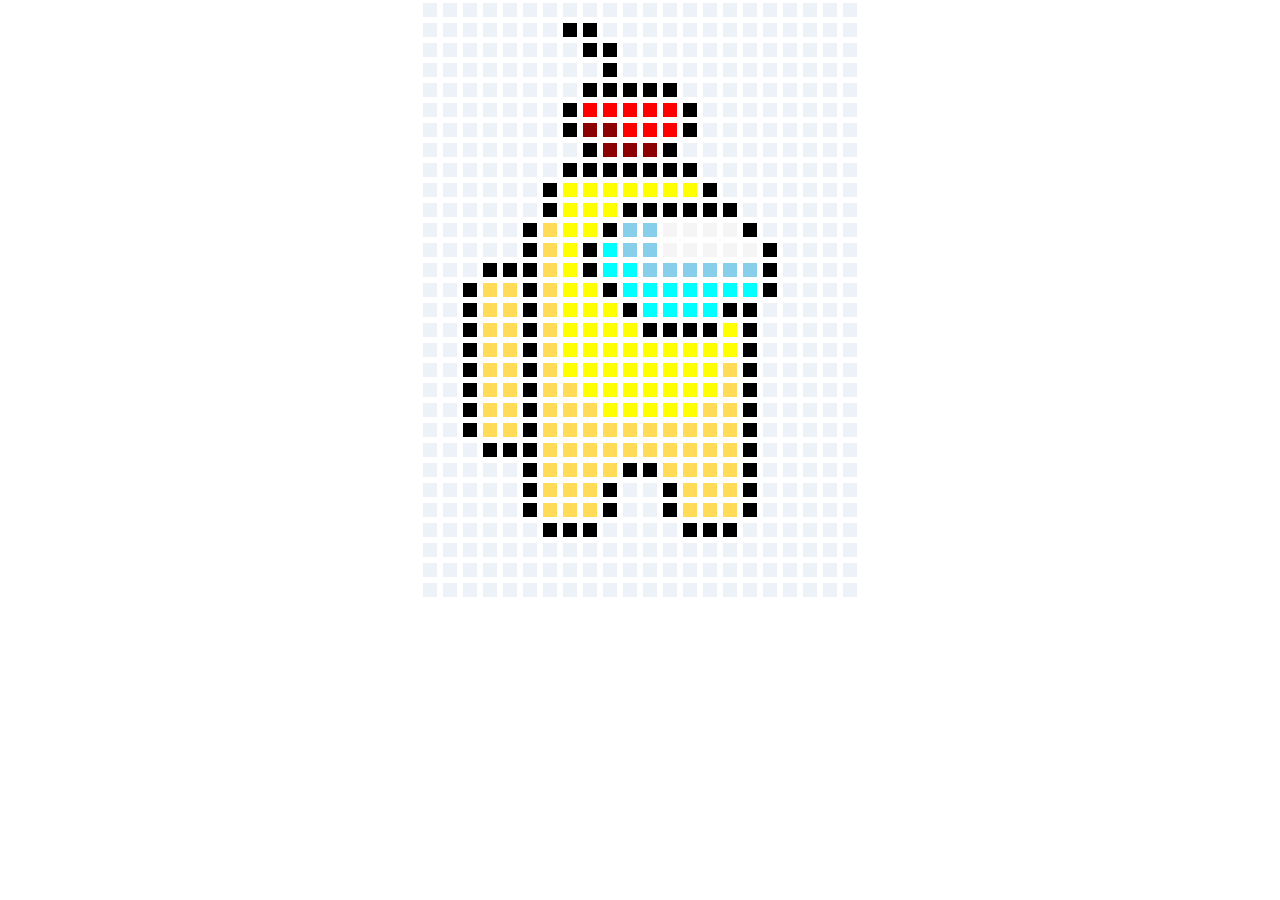
<file: THA.8/index.html>
<!DOCTYPE html>
<html lang="en">
<head>
    <link rel="stylesheet" href="style.css">
    <meta charset="UTF-8">
    <meta http-equiv="X-UA-Compatible" content="IE=edge">
    <title>Document</title>
</head>
<body>
    <main class="container">
        <div class="grid-container">
            
        </div>
    </main>
    <script src="./index.js"></script>
</body>
</html>
</file>
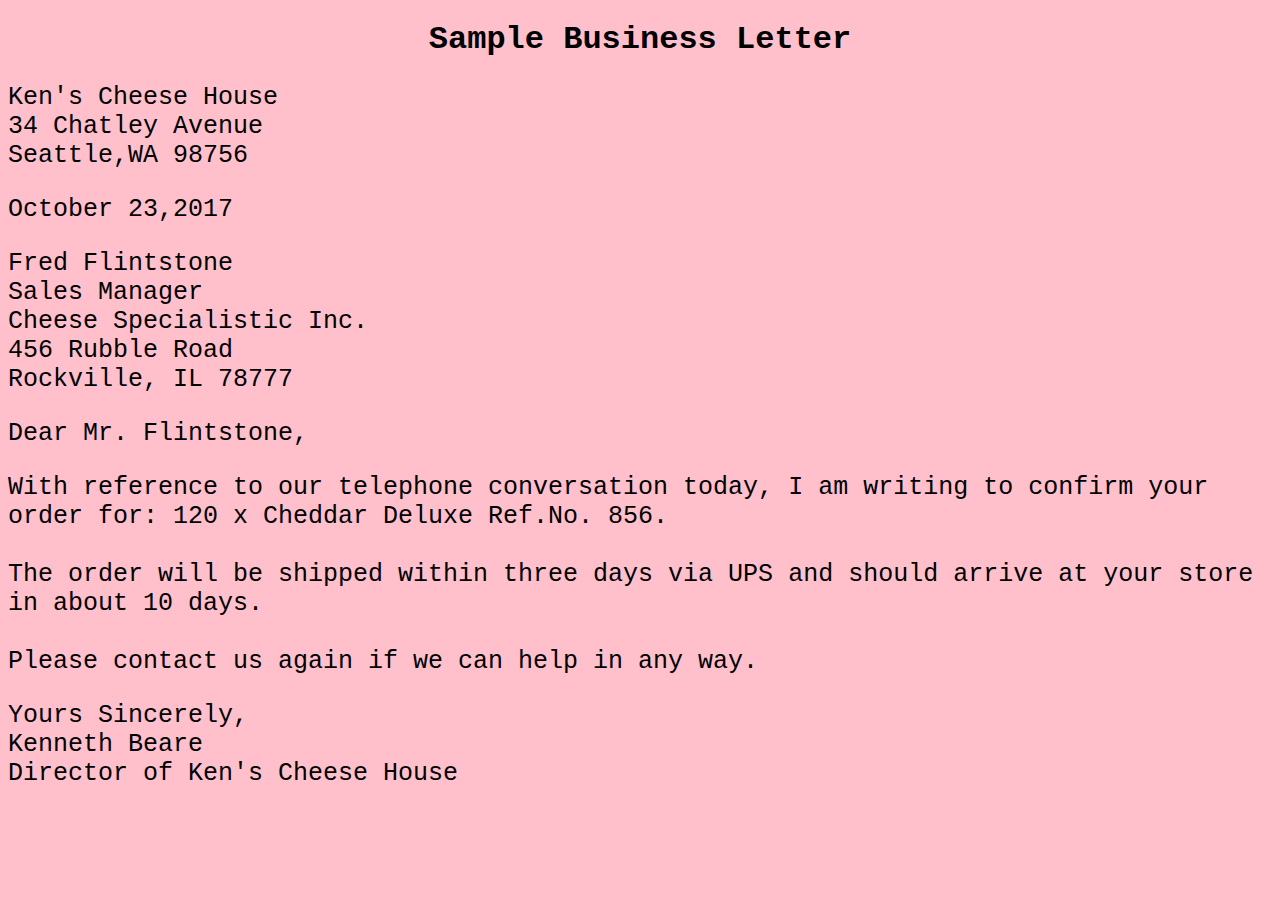
<file: THA2/index.html>
<!DOCTYPE html>
<html lang="en">
<head>
    <meta charset="UTF-8">
    <meta http-equiv="X-UA-Compatible" content="IE=edge">
    <meta name="viewport" content="width=device-width, initial-scale=1.0">
    <title>Letter</title>
    <link rel="stylesheet" href="./letter.css">
</head>

<body>
    <h1>
        Sample Business Letter
    </h1>
    <p>
        Ken's Cheese House<br>34 Chatley Avenue <br>Seattle,WA 98756
    </p> 
    <p>October 23,2017</p>
    <p>
        Fred Flintstone <br>
        Sales Manager <br>
        Cheese Specialistic Inc. <br>
        456 Rubble Road <br>
        Rockville, IL 78777
    </p>
    <p>
        Dear Mr. Flintstone,
    </p>
    <p>
        With reference to our telephone conversation today, I  am writing to confirm your order for: 120 x Cheddar Deluxe Ref.No. 856.<br><br>
        The order will be shipped within three days via UPS and should arrive at your store in about 10 days.<br><br>
        Please contact us again if we can help in any way.
    </p>   
    <p>
        Yours Sincerely,<br>
        Kenneth Beare<br>
        Director of Ken's Cheese House<br>
    </p>

    
</body>
</html>
</file>
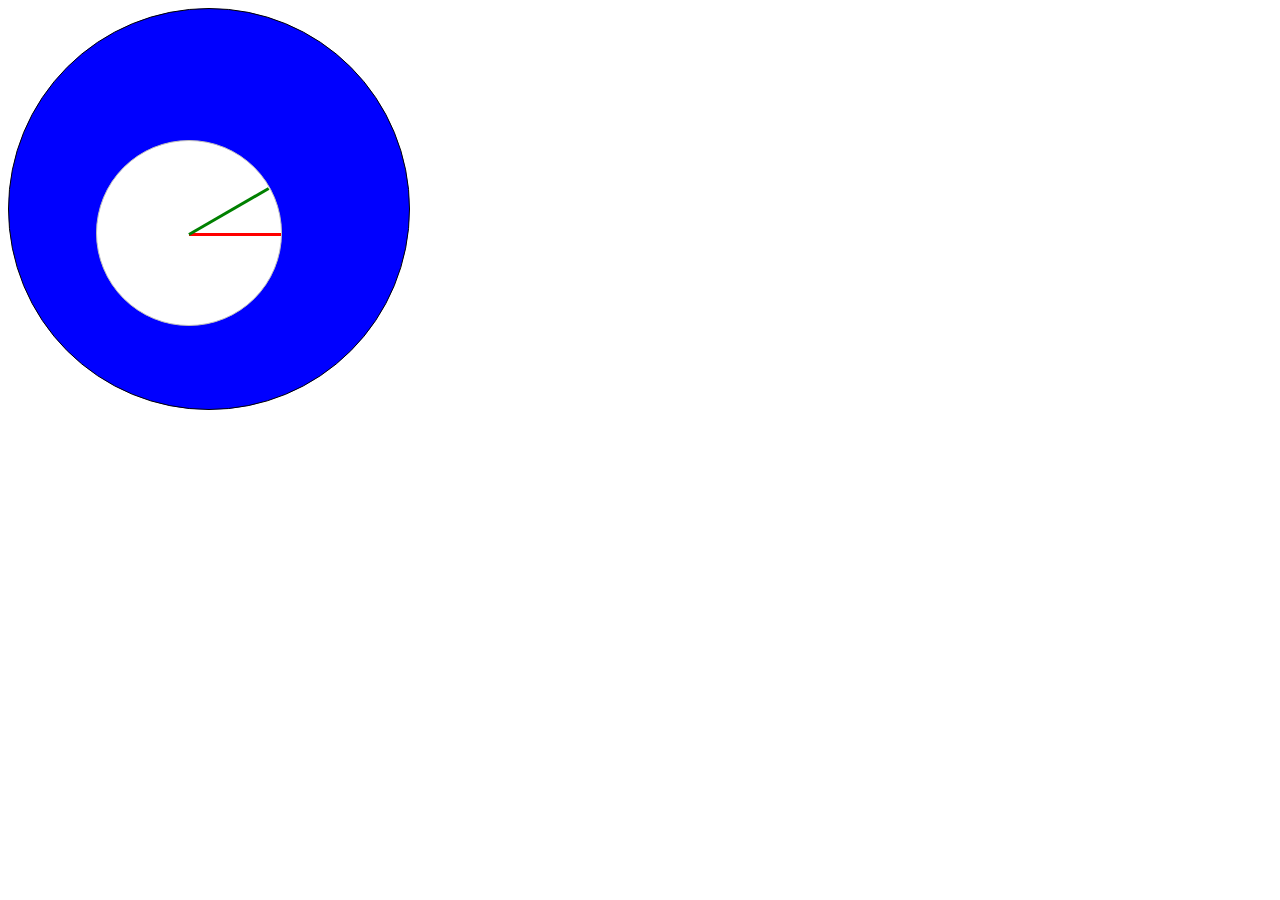
<file: tha-4pr.html>
<html>
<head>
<style>
.parent {
       background-color:blue;
       width:400px; /* You can define it by % also */
       height:400px; /* You can define it by % also*/
       position:relative;
       border:1px solid black;
       border-radius: 50%;
  }

.circle-container {
  display: block;
  position: absolute;
  top: 15.5%;
  left: 7.5%;
  background: #fff;
  width: 11.5em;
  height: 11.5em;
  border-radius: 50%;
  border-style: solid;
  border-width: thin;
  border-color: #bfbfbf;
  margin: 0em;
}
.radius {
  position: absolute;
  width: 50%;
  height: 3px;
  left: 50%;
  top: 50%;
  background: red;
  transform-origin: left center;
}
.two {
  background: green;
  transform: rotate(-30deg);
  }
  </style>

</head>
<body>
  <div class="parent">
  </div>

<div class="circle-container">
  <div class="radius"></div>
  <div class="radius two"></div>
</div>
</body>
</html>
</file>
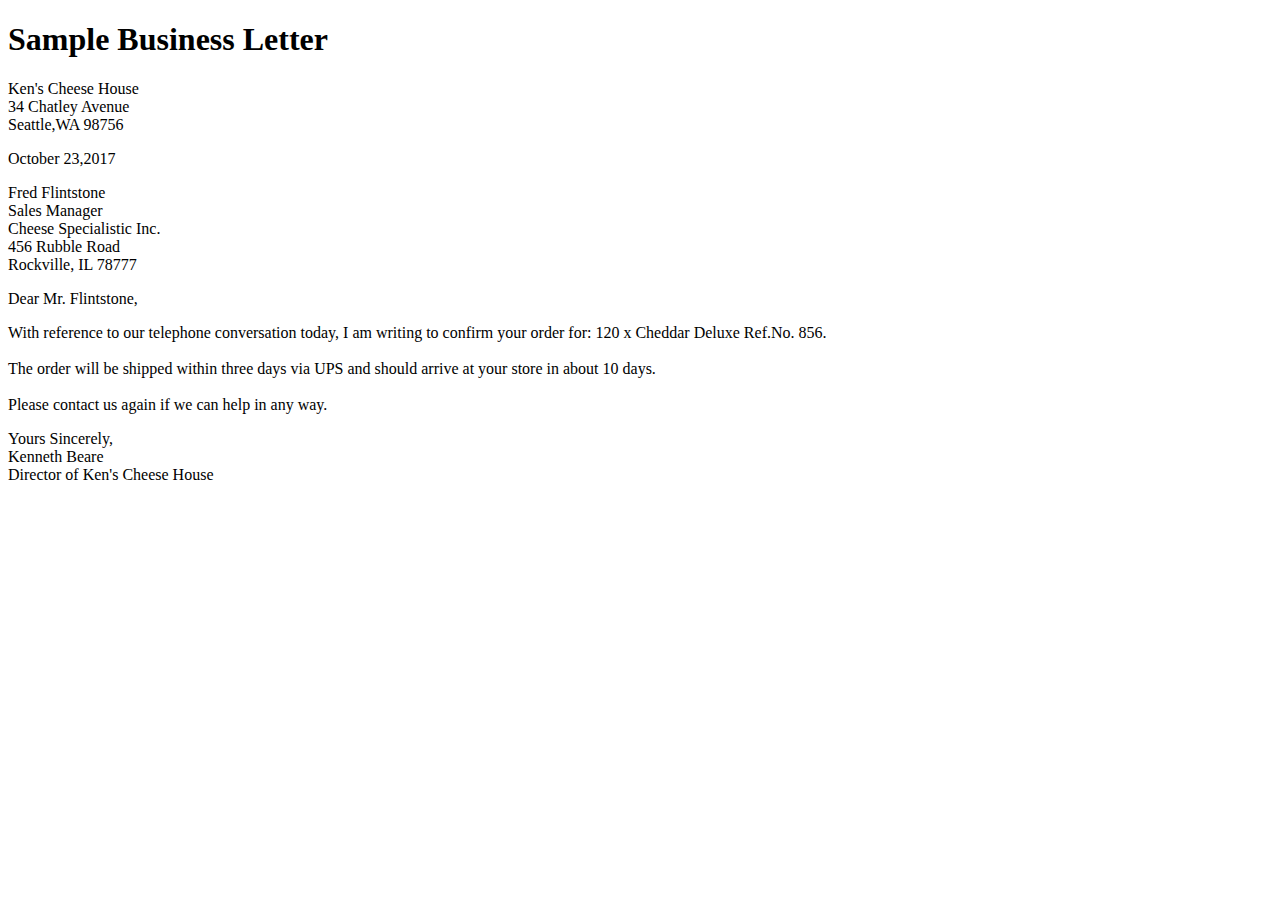
<file: THA1/letter.html>
<!DOCTYPE html>
<html lang="en">
<head>
    <meta charset="UTF-8">
    <meta http-equiv="X-UA-Compatible" content="IE=edge">
    <meta name="viewport" content="width=device-width, initial-scale=1.0">
    <title>Document</title>
</head>
    <h1>
        Sample Business Letter
    </h1>
    <p>
        Ken's Cheese House<br>34 Chatley Avenue <br>Seattle,WA 98756
    </p> 
    <p>October 23,2017</p>
    <p>
        Fred Flintstone <br>
        Sales Manager <br>
        Cheese Specialistic Inc. <br>
        456 Rubble Road <br>
        Rockville, IL 78777
    </p>
    <p>
        Dear Mr. Flintstone,
    </p>
    <p>
        With reference to our telephone conversation today, I  am writing to confirm your order for: 120 x Cheddar Deluxe Ref.No. 856.<br><br>
        The order will be shipped within three days via UPS and should arrive at your store in about 10 days.<br><br>
        Please contact us again if we can help in any way.
    </p>   
    <p>
        Yours Sincerely,<br>
        Kenneth Beare<br>
        Director of Ken's Cheese House<br>
    </p>

    
</body>
</html>
</file>
<file: THA.8/style.css>
body {
  margin: 0px;
  padding: 0px;
}
.container {
  margin-top: 20;
  margin-bottom: 20;
  height: 600px;
  max-width: 440px;
  margin: auto;
}
.grid-container {
  display: grid;
  grid-gap: 0px;
  grid-template-columns: repeat(22, 20px);
  grid-template-rows: repeat(30, 20px);
}
.box {
  border: solid white;
  background-color: rgb(237, 241, 248);
}
.box:hover {
  background-color: darkslategrey;
}
.black {
  background-color: black;
}
.red {
  background-color: red;
}
.yellow {
  background-color: yellow;
}
.mustard {
  background-color: #ffdb58;
}
.blue {
  background-color: skyblue;
}
.darkblue {
  background-color: cyan;
}
.darkred {
  background-color: darkred;
}
.white {
  background-color: whitesmoke;
}

.active {
  background-color: whitesmoke !important;
}
</file>
<file: THA2/letter.css>
body {
  font-family: 'Courier New', Courier, monospace;
  background-color: pink;
}
h1 {
  font-weight: bold;
  text-align: center;
}
p {
  font-size: 25px;
}
</file>
